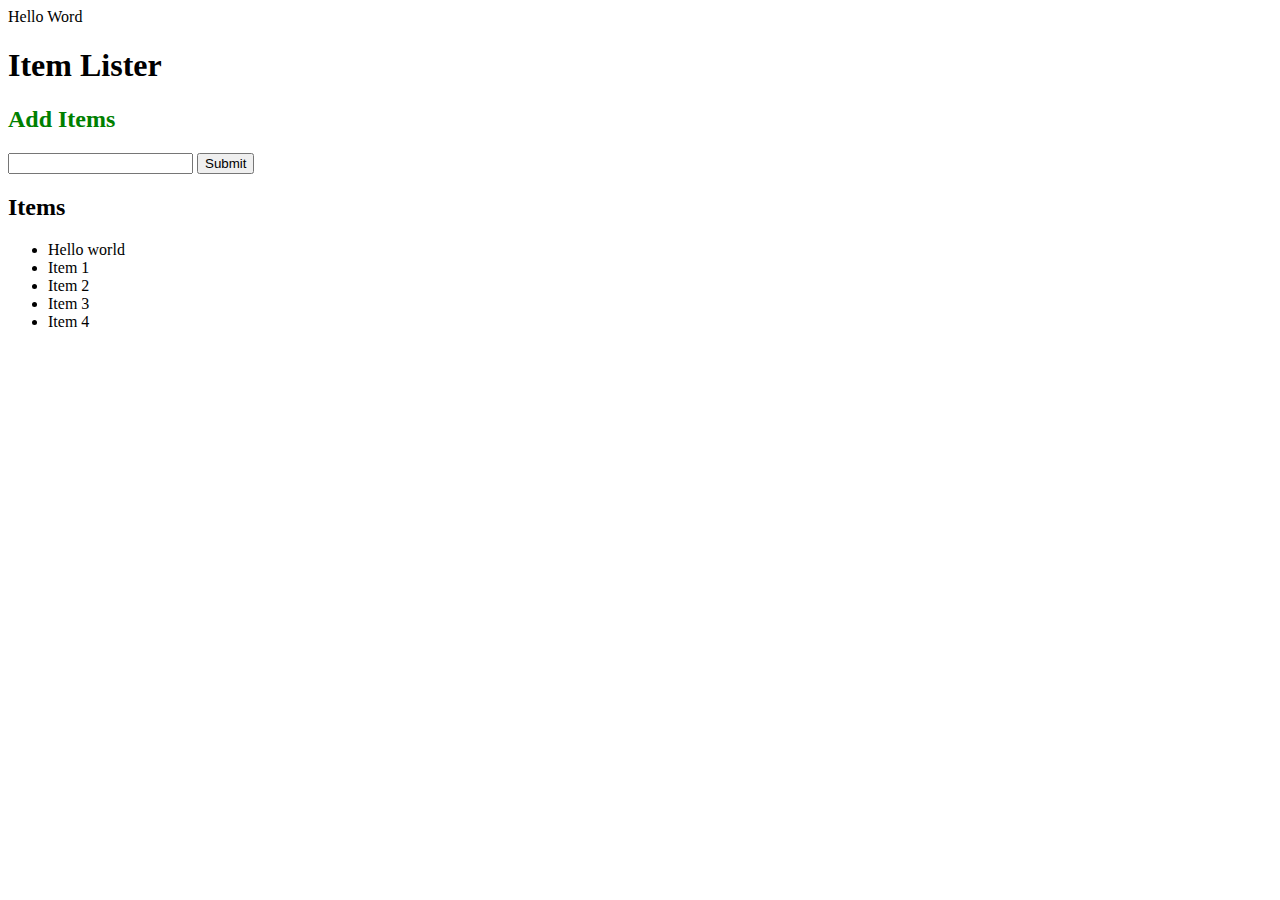
<file: index.html>
<!-- <h1>Thankyou gitHub</h1> -->



<!DOCTYPE html>
<html lang="en">
<head>
  <meta charset="UTF-8">
  <meta name="viewport" content="width=device-width, initial-scale=1.0">
  <meta http-equiv="X-UA-Compatible" content="ie=edge">
  <link rel="stylesheet" href="https://maxcdn.bootstrapcdn.com/bootstrap/4.0.0-beta/css/bootstrap.min.css" integrity="sha384-/Y6pD6FV/Vv2HJnA6t+vslU6fwYXjCFtcEpHbNJ0lyAFsXTsjBbfaDjzALeQsN6M" crossorigin="anonymous">
  <title>Item Lister</title>
</head>
<body>
  <header id="main-header" class="bg-success text-white p-4 mb-3">
    <div class="container">
      <h1 id="header-title">Item Lister </h1>
    </div>
  </header>
  <div class="container">
   <div id="main" class="card card-body">
    <h2 class="title"style="color: green;"><b>Add Items</b></h2>
    <form class="form-inline mb-3">
      <input type="text" class="form-control mr-2">
      <input type="submit" class="btn btn-dark" value="Submit">
    </form>
    <h2 class="title">Items</h2>
    <ul id="items" class="list-group">
      <li class="list-group-item">Item 1</li>
      <li class="list-group-item">Item 2</li>
      <li class="list-group-item">Item 3</li>
      <li class="list-group-item">Item 4</li>
    </ul>
   </div>
  </div>


  <script src="changes.js"></script>
</body>
</html>
</file>
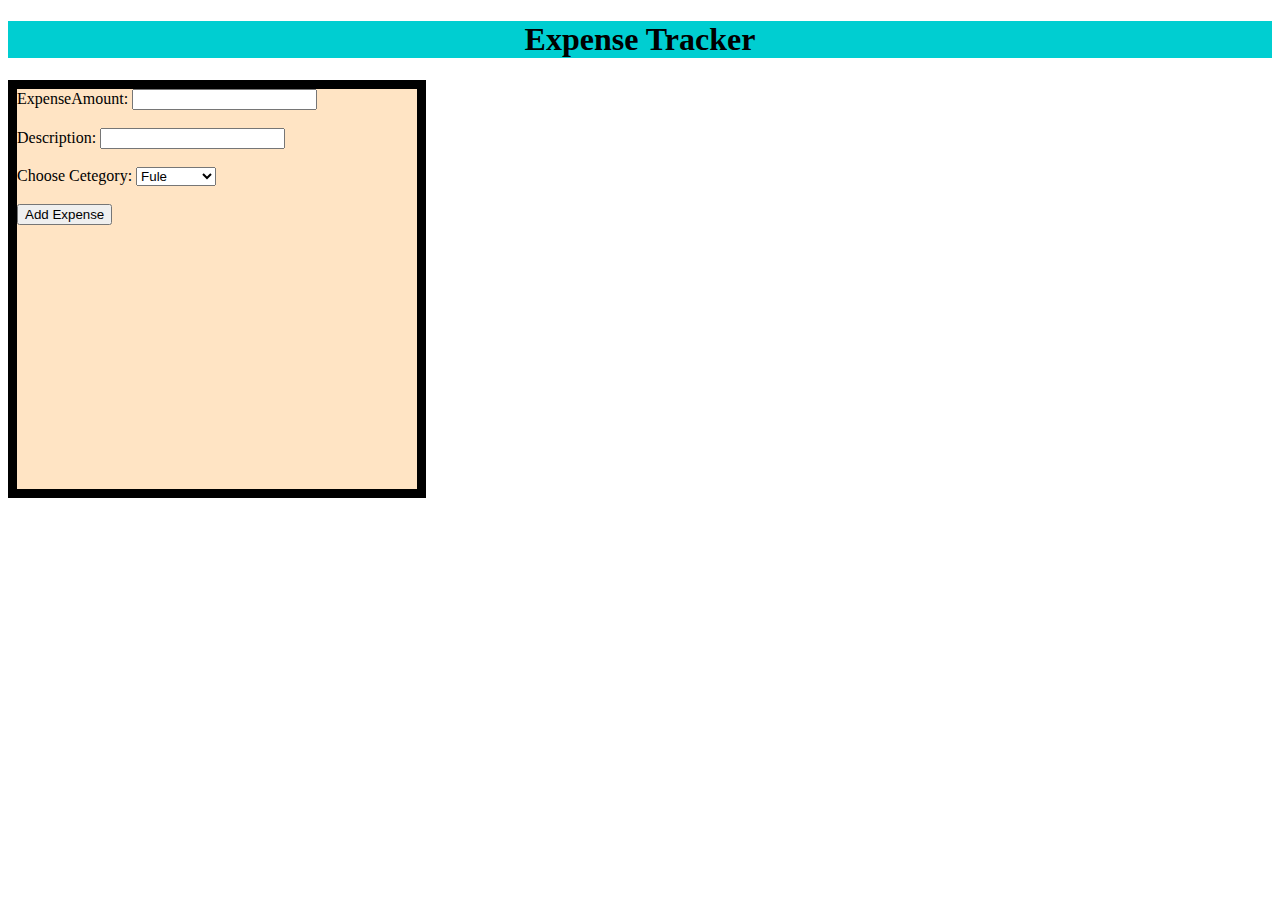
<file: Expense _Tracker.html>
<!DOCTYPE html>
<html lang="en">
<head>
    <meta charset="UTF-8">
    <meta name="viewport" content="width=device-width, initial-scale=1.0">
    <title>Document</title>
    <link rel="stylesheet" href="style.css">
    <link href="https://cdn.jsdelivr.net/npm/bootstrap@5.2.3/dist/css/bootstrap.min.css" rel="stylesheet" integrity="sha384-rbsA2VBKQhggwzxH7pPCaAqO46MgnOM80zW1RWuH61DGLwZJEdK2Kadq2F9CUG65" crossorigin="anonymous">
</head>
<body>
    <h1 id="exp">Expense Tracker</h1>

    <div class="container">
        <form onsubmit="Add_exp(event)">
        <label for="Amount">ExpenseAmount: </label>
        <input type="number" id="Amount" name="Amount"></input><br><br>
        <label for="Description">Description: </label>
        <input id="Description" name="Description" type="text"></input><br><br>
        <label for="cetegory">Choose Cetegory: </label>
        <select id="cetegory">
            <option>Fule</option>
            <option>Electricity</option>
            <option>Movie</option>
            <option>Others</option>
        </select><br><br>
        <input class="container" type="submit" value="Add Expense"><br>
    </form>
    <ul id="Expense-list"></ul>
</div>
    <script src="Expense.js"></script>
    <script src="https://cdn.jsdelivr.net/npm/bootstrap@5.2.3/dist/js/bootstrap.bundle.min.js" integrity="sha384-kenU1KFdBIe4zVF0s0G1M5b4hcpxyD9F7jL+jjXkk+Q2h455rYXK/7HAuoJl+0I4" crossorigin="anonymous"></script>
</body>
</html>
</file>
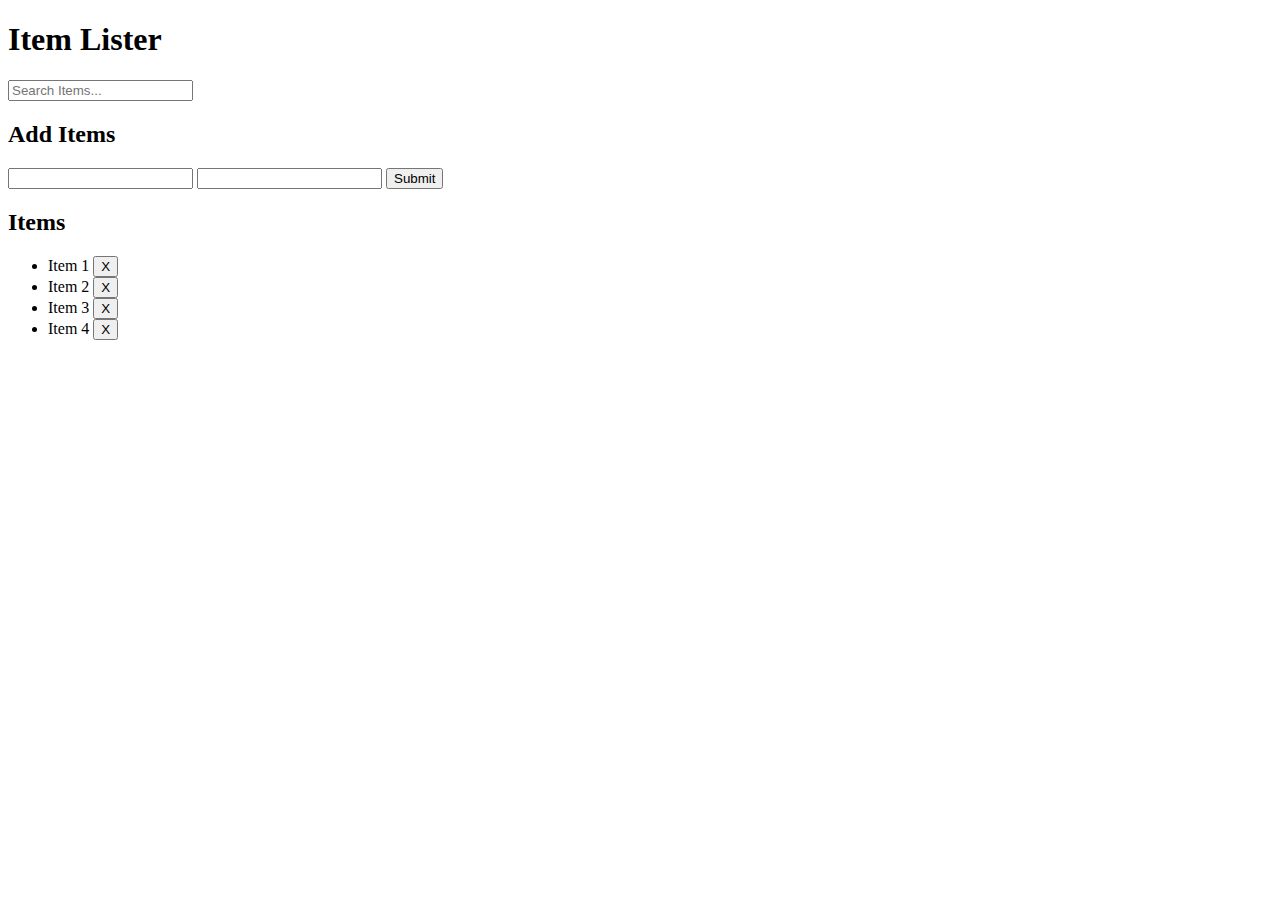
<file: index2.html>
<!DOCTYPE html>
<html lang="en">
<head>
    <meta charset="UTF-8">
    <meta name="viewport" content="width=device-width, initial-scale=1.0">
    <title>Document</title>
</head>
<body>
    <header id="main-header" class="bg-success text-white p-4 mb-3">
        <div class="container">
          <div class="row">
            <div class="col-md-6">
                <h1 id="header-title">Item Lister</h1>
            </div>
            <div class="col-md-6 align-self-center">
                <input type="text" class="form-control" id="filter" placeholder="Search Items...">
            </div>
          </div>
        </div>
      </header>
      <div class="container">
       <div id="main" class="card card-body">
        <h2 class="title">Add Items</h2>
        <form id="addForm" class="form-inline mb-3">
          <input type="text" class="form-control mr-2" id="item">
          <input type="text" class="form-control mr-2" id="description">
          <input type="submit" class="btn btn-dark" value="Submit">
        </form>
        <h2 class="title">Items</h2>
        <ul id="items" class="list-group">
          <li class="list-group-item">Item 1 <button class="btn btn-danger btn-sm float-right delete">X</button></li>
          <li class="list-group-item">Item 2 <button class="btn btn-danger btn-sm float-right delete">X</button></li>
          <li class="list-group-item">Item 3 <button class="btn btn-danger btn-sm float-right delete">X</button></li>
          <li class="list-group-item">Item 4 <button class="btn btn-danger btn-sm float-right delete">X</button></li>
        </ul>
       </div>
      </div>

      <script src="main.js"></script>
</body>
</html>
</file>
<file: style.css>
#exp{
    background-color: darkturquoise;
    text-align: center;
}
div{
    height: 400px;
    width: 400px;
    border: 9px,solid,black;
    background-color: bisque;
}
</file>
